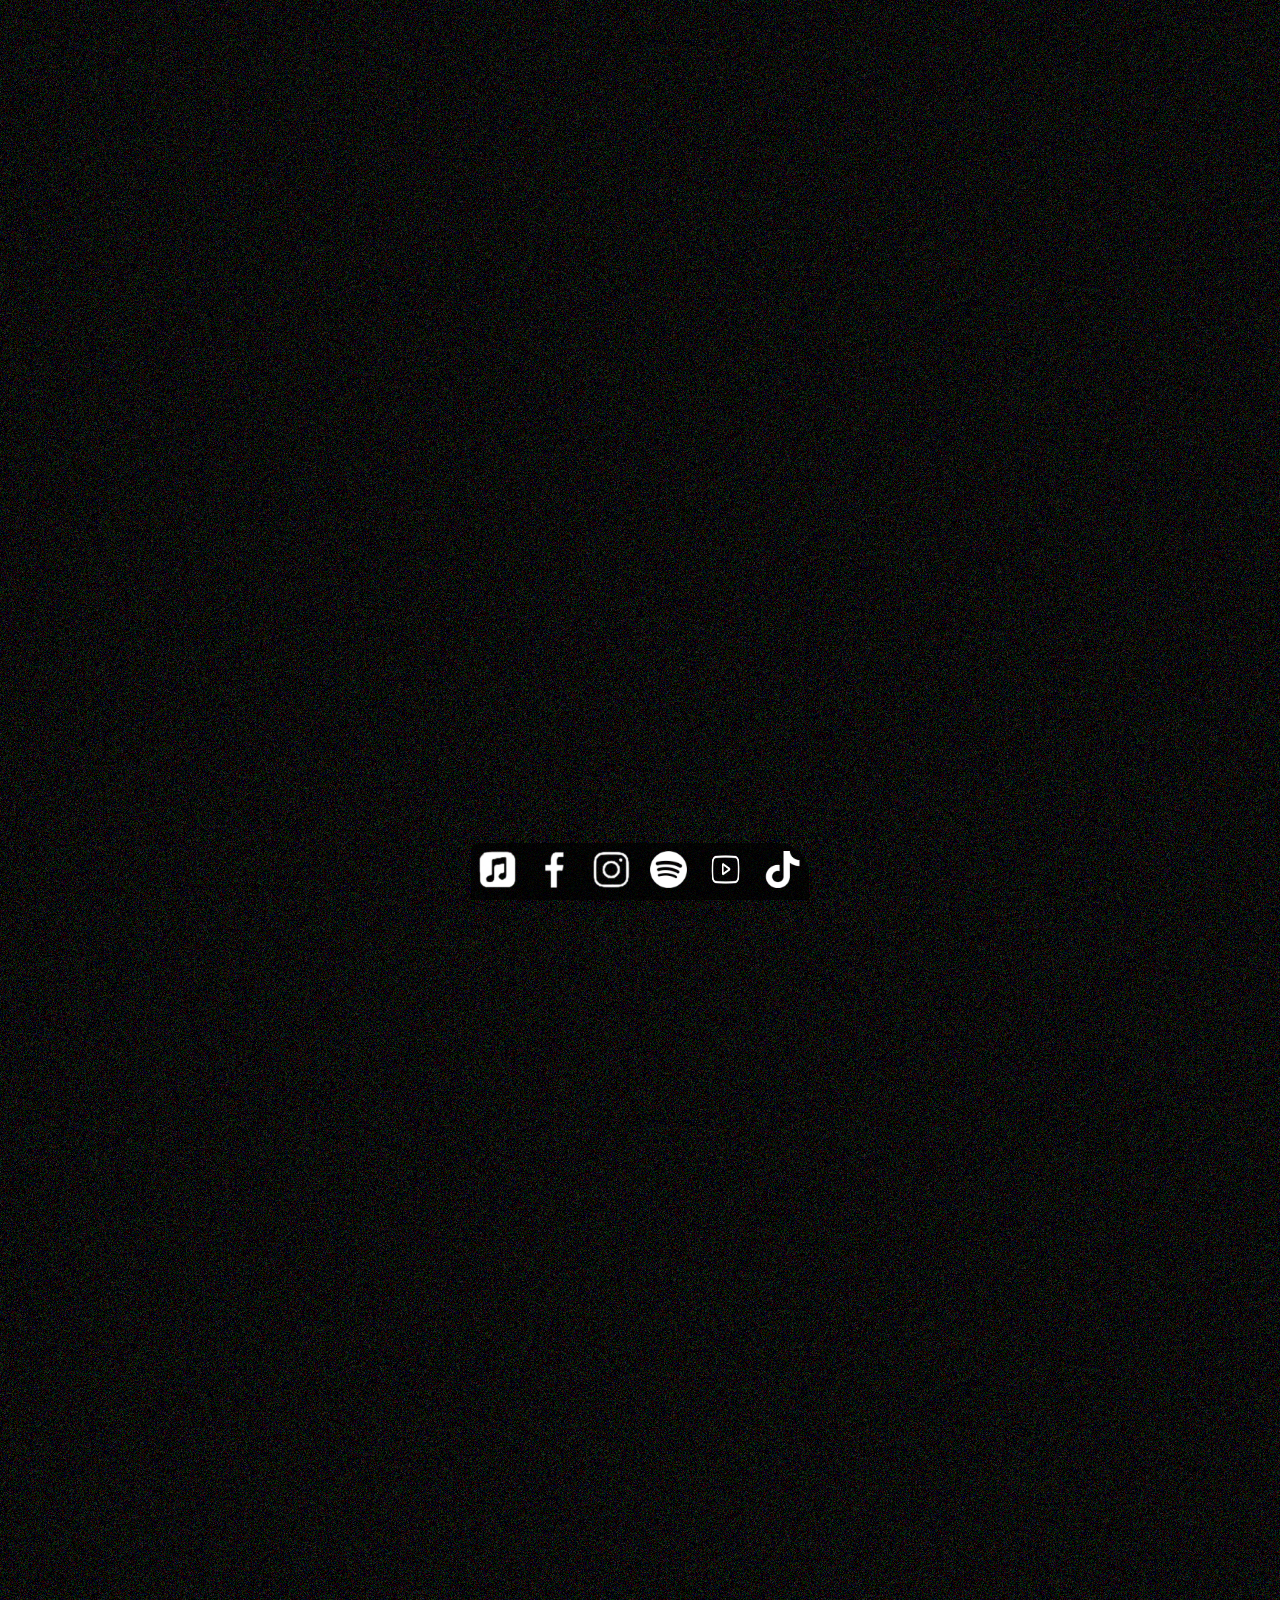
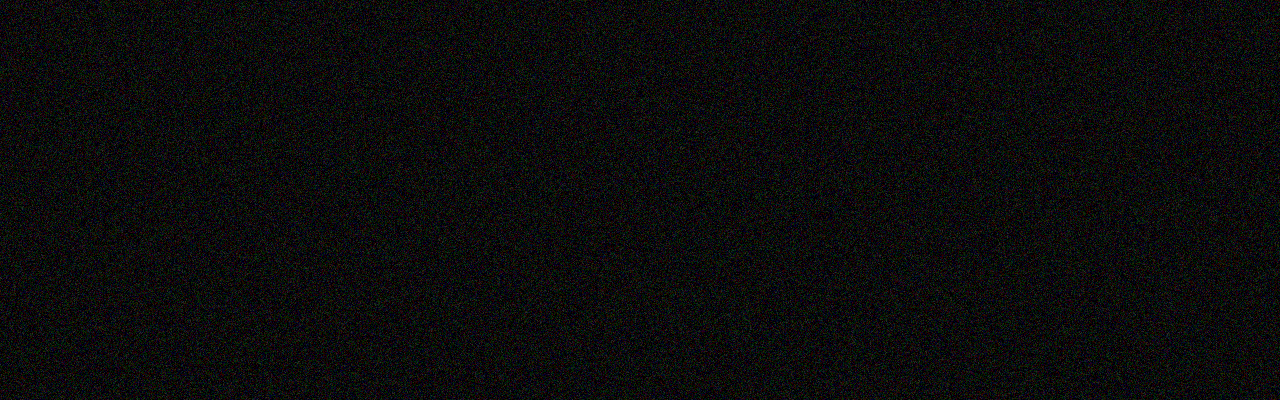
<file: musik.html>
<!DOCTYPE html>
<html lang="da">
<head>
    <meta charset="UTF-8">
    <meta http-equiv="X-UA-Compatible" content="IE=edge">
    <meta name="viewport" content="width=device-width, initial-scale=1.0">
    <title>HOPSCREEK Musik</title>
    <link rel="stylesheet" href="style.css">
    <link rel="shortcut icon" href="imgs/FAVICON.png" type="image/x-icon">
    <script src="main.js" defer></script>
    <!-- SEO -->
    <meta name="description" content="Browse Hopscreeks nyeste musikvideoer og ligende. Eller hop videre til de andre musik tjenester de er på.">
    <meta name="keywords" content="Hopscreek, musik, alternativ hiphop, musikvideoer, musik link hub">
    <!-- jQuery -->
    <script src="https://ajax.googleapis.com/ajax/libs/jquery/3.6.0/jquery.min.js"></script>
</head>
<body>
    <nav class="mobileNav">
        <a href="#" class="burgerMenu" onclick="burgerFunction()">
            <img src="imgs/burgermenu.png" alt="menu">
        </a>
        <div id="dropdown">
            <ul>
                <li>
                    <a href="index.html"><img src="imgs/forside.png" alt="ikon"> Forside</a>
                </li>
                <li>
                    <a href="musik.html" class="mobileNav-active"><img src="imgs/musikIkon.png" alt="ikon"> Musik</a>
                </li>
                <li>
                    <a href="koncerter.html"><img src="imgs/koncertIkon.png" alt="ikon">Koncerter</a>
                </li>
                <li>
                    <a href="https://mp-mmd.dk/wp/shop/" target="_blank"><img src="imgs/merchIkon.png" alt="ikon">Merch</a>
                </li>
                <li>
                    <a href="omOs.html"><img src="imgs/omOsIkon.png" alt="ikon">Vi er Hopscreek</a>
                </li>
            </ul>
        </div>
    </nav>
    
    <header class="musicHeader"><h1>Find Vores Musik</h1></header>

    <section class="musicLinks">
        <ul>
            <a href="https://open.spotify.com/artist/6ts5MlZQu3PSZGL68NsQ2K"><li>Spotify<img src="imgs/spotify.png" alt="spotify"></li></a>
            <a href="https://music.apple.com/dk/artist/hopscreek/1535668736"><li>Apple Music<img src="imgs/musikIkon.png" alt="apple music"></li></a>
            <a href="https://soundcloud.com/user-521453605-903490496"><li>Soundcloud<img src="imgs/soundcloud.png" alt="soundcloud"></li></a>
            <a href="https://www.youtube.com/channel/UCSazfju-oO8wsQHu79qmShw/featured"><li>Youtube<img src="imgs/YOUTUBEICON.png" alt="youtube"></li></a>
        </ul>
    </section>

    <section class="newMusic">
        <h2>NYESTE VIDEOER</h2>
        <iframe src="https://www.youtube.com/embed/dknQtzTVTxk" title="En Anden af Hopscreek" frameborder="0" allow="accelerometer; autoplay; clipboard-write; encrypted-media; gyroscope; picture-in-picture" allowfullscreen></iframe>
        <h3>EN ANDEN</h3>
        <p>Udgivet 2022</p>
    </section>

    <section class="moreMusic">
        <h2>Andre videoer</h2>
        <div>
            <iframe src="https://www.youtube.com/embed/feB3KZbvWG0" title="YouTube video player" frameborder="0" allow="accelerometer; autoplay; clipboard-write; encrypted-media; gyroscope; picture-in-picture"></iframe>
            <iframe src="https://www.youtube.com/embed/GkPGBWgWmQc" title="YouTube video player" frameborder="0" allow="accelerometer; autoplay; clipboard-write; encrypted-media; gyroscope; picture-in-picture"></iframe>
            <iframe src="https://www.youtube.com/embed/rOajepYAkGs" title="YouTube video player" frameborder="0" allow="accelerometer; autoplay; clipboard-write; encrypted-media; gyroscope; picture-in-picture"></iframe>
            <iframe src="https://www.youtube.com/embed/q5RXRC5bi6I" title="YouTube video player" frameborder="0" allow="accelerometer; autoplay; clipboard-write; encrypted-media; gyroscope; picture-in-picture"></iframe>
            <iframe src="https://www.youtube.com/embed/qr2yulmfUaQ" title="YouTube video player" frameborder="0" allow="accelerometer; autoplay; clipboard-write; encrypted-media; gyroscope; picture-in-picture"></iframe>
            <iframe src="https://www.youtube.com/embed/j7qmpdU17ZM" title="YouTube video player" frameborder="0" allow="accelerometer; autoplay; clipboard-write; encrypted-media; gyroscope; picture-in-picture"></iframe>
        </div>
    </section>
    
    <footer class="soMeLinks">
        <a href="https://music.apple.com/dk/artist/hopscreek/1535668736">
            <img src="imgs/applemusic.png" alt="Apple Music">
        </a>
        <a href="https://www.facebook.com/HOPSCREEK">
            <img src="imgs/facebook.png" alt="Facebook">
        </a>
        <a href="https://www.instagram.com/hopscreek/?hl=da">
            <img src="imgs/insta.png" alt="Instagram">
        </a>
        <a href="https://open.spotify.com/artist/6ts5MlZQu3PSZGL68NsQ2K">
            <img src="imgs/spotify.png" alt="Spotify">
        </a>
        <a href="https://www.youtube.com/channel/UCSazfju-oO8wsQHu79qmShw/featured">
            <img src="imgs/YOUTUBEICON.png" alt="Youtube">
        </a>
        <a href="https://www.tiktok.com/@hopscreek_4l">
            <img src="imgs/tiktok.png" alt="TikTok">
        </a>
    </footer>
</body>
</html>
</file>
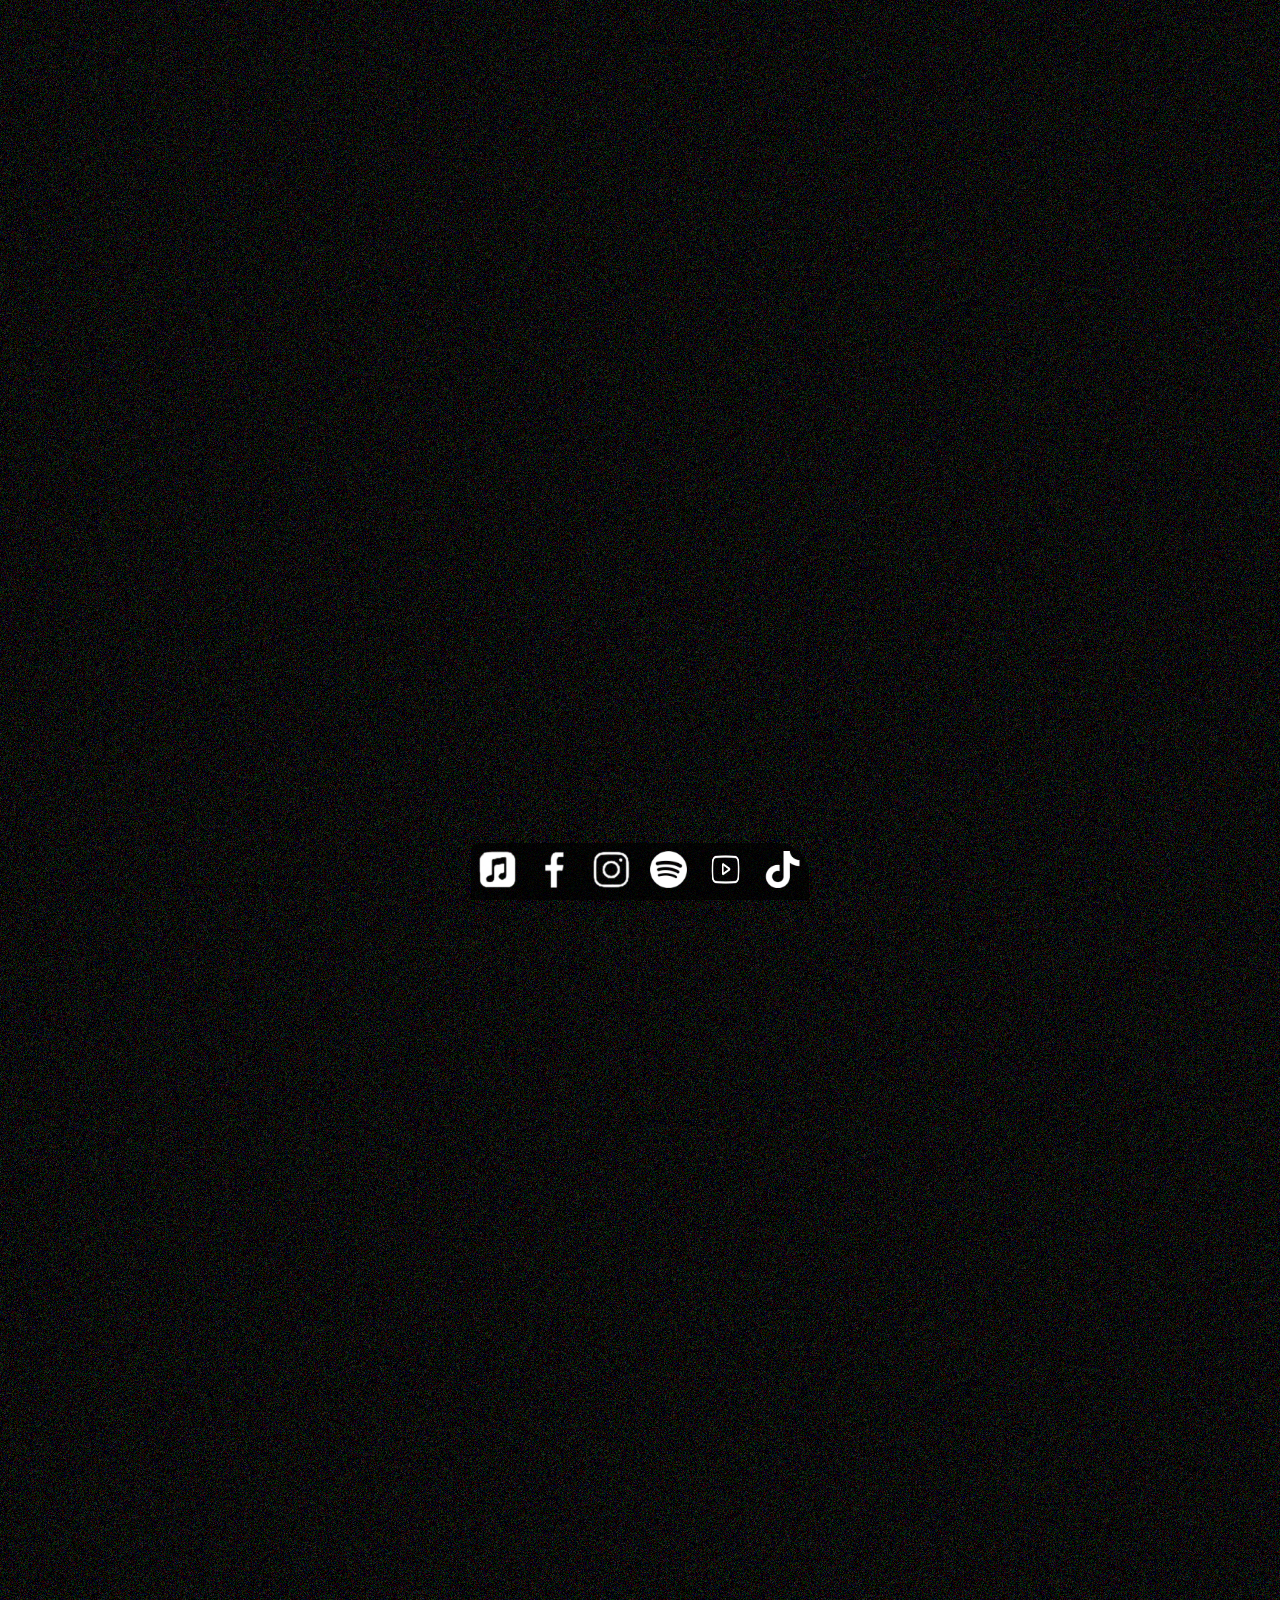
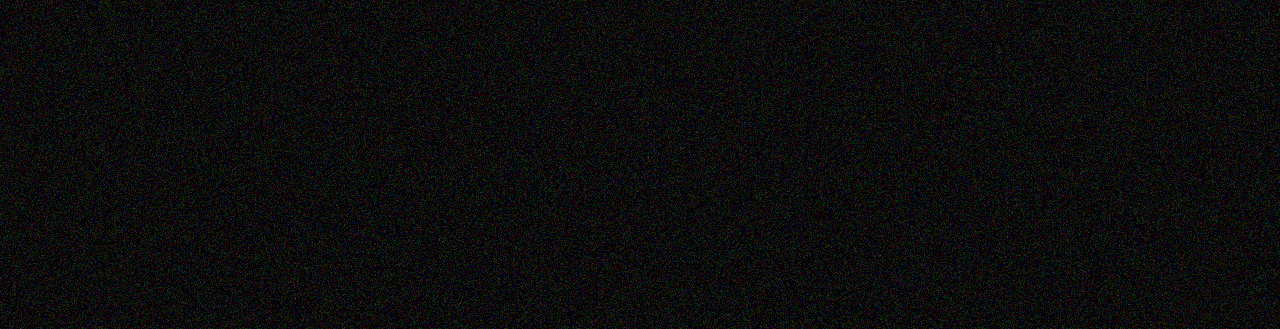
<file: omOs.html>
<!DOCTYPE html>
<html lang="da">
<head>
    <meta charset="UTF-8">
    <meta http-equiv="X-UA-Compatible" content="IE=edge">
    <meta name="viewport" content="width=device-width, initial-scale=1.0">
    <title>HOPSCREEK Medlemmere</title>
    <link rel="stylesheet" href="style.css">
    <link rel="shortcut icon" href="imgs/FAVICON.png" type="image/x-icon">
    <script src="main.js" defer></script>
    <!-- SEO -->
    <meta name="description" content="Lær mere om de 5 hoveder bag Hopscreek. Fred Paa Jord, Buchiman, Lyng, The Pharmer og Fejlstøvsugeren">
    <meta name="keywords" content="Hopscreek, Hopscreeks medlemmer,">
    <link rel="stylesheet" href="https://cdnjs.cloudflare.com/ajax/libs/font-awesome/4.7.0/css/font-awesome.min.css">
    <!-- jQuery -->
    <script src="https://ajax.googleapis.com/ajax/libs/jquery/3.6.0/jquery.min.js"></script>
</head>
<body>
    <nav class="mobileNav">
        <a href="#" class="burgerMenu" onclick="burgerFunction()">
            <img src="imgs/burgermenu.png" alt="menu">
        </a>
        <div id="dropdown">
            <ul>
                <li>
                    <a href="index.html"><img src="imgs/forside.png" alt="ikon"> Forside</a>
                </li>
                <li>
                    <a href="musik.html"><img src="imgs/musikIkon.png" alt="ikon"> Musik</a>
                </li>
                <li>
                    <a href="koncerter.html"><img src="imgs/koncertIkon.png" alt="ikon">Koncerter</a>
                </li>
                <li>
                    <a href="https://mp-mmd.dk/wp/shop/" target="_blank"><img src="imgs/merchIkon.png" alt="ikon">Merch</a>
                </li>
                <li>
                    <a href="omOs.html" class="mobileNav-active"><img src="imgs/omOsIkon.png" alt="ikon">Vi er Hopscreek</a>
                </li>
            </ul>
        </div>
    </nav>

    <header class="omOsHeader">
        <h2>Vi er</h2>
        <h1>HOPSCREEK</h1>

        <div>
            <img id="blurGruppe" src="imgs/gruppen/blurgruppe.RW2.png" alt="gruppe billed">
            <img id="elevatorGruppe" src="imgs/gruppen/Elevator2.RW2.png" alt="gruppe billed">
            <p>
                Hopscreek er en alternativ hiphop gruppe
                med Humlebæk som hjemby. 
                Alle medlemmer har kendt hinanden hele livet, 
                men begyndte først at lave musik sammen i 9. klasse. 

                Gruppen består af fire vokalister og en producer. 
            </p>
            <a href="#buch">Mere om hvert medlem</a>
        </div>
    </header>
    <img id="gruppebillede" src="imgs/gruppen/trappe1.png" alt="gruppe billed">
    <img id="gruppebillede2" src="imgs/gruppen/fredogfejl.png" alt="gruppe billed">
    <img id="gruppebillede3" src="imgs/gruppen/window.png" alt="gruppe billed">
    <img id="gruppebillede4" src="imgs/gruppen/spejl.png" alt="gruppe billed">
    <section class="medlemmer" id="buch">
        <div class="medlem medlem-buch">
            <a href="buch.html"><img src="imgs/gruppen/buchCoolio.png" alt="Buchiman"></a>
            <div class="medlemTextWrapperBuch">
                <h2>BUCHIMAN</h2>
                <p>Rapper</p>
                <a href="buch.html">Læs mere</a>
            </div>
        </div>

        <div class="medlem medlem-fred">
            <a href="fred.html"><img src="imgs/gruppen/fredBril.png" alt="Fred Paa Jord"></a>
            <div class="medlemTextWrapperFred">
                <h2>FRED PAA JORD</h2>
                <p>Rapper</p>
                <a href="fred.html">Læs mere</a>
            </div>
        </div>

        <div class="medlem medlem-lyng">
            <a href="lyng.html"><img src="imgs/gruppen/lyngVbril.png" alt="Lyng"></a>
            <div class="medlemTextWrapperLyng">
                <h2>LYNG</h2>
                <p>Producer</p>
                <a href="lyng.html">Læs mere</a>
            </div>
        </div>

        <div class="medlem medlem-pham">
            <a href="pham.html"><img src="imgs/gruppen/martCyclops.png" alt="THE PHARMER"></a>
            <div class="medlemTextWrapperPham">
                <h2>THE PHARMER</h2>
                <p>Rapper</p>
                <a href="pham.html">Læs mere</a>
            </div>
        </div>
        <div class="medlem medlem-støv">
            <a href="støv.html"><img src="imgs/gruppen/lyngHbril.png" alt="Fejlstøvsugeren"></a>
            <div class="medlemTextWrapperStøv">
                <h2>FEJLSTØV <br> SUGEREN</h2>
                <p>Rapper</p>
                <a href="støv.html">Læs mere</a>
            </div>
        </div>
    </section>

    <footer class="soMeLinks">
        <a href="https://music.apple.com/dk/artist/hopscreek/1535668736">
            <img src="imgs/applemusic.png" alt="Apple Music">
        </a>
        <a href="https://www.facebook.com/HOPSCREEK">
            <img src="imgs/facebook.png" alt="Facebook">
        </a>
        <a href="https://www.instagram.com/hopscreek/?hl=da">
            <img src="imgs/insta.png" alt="Instagram">
        </a>
        <a href="https://open.spotify.com/artist/6ts5MlZQu3PSZGL68NsQ2K">
            <img src="imgs/spotify.png" alt="Spotify">
        </a>
        <a href="https://www.youtube.com/channel/UCSazfju-oO8wsQHu79qmShw/featured">
            <img src="imgs/YOUTUBEICON.png" alt="Youtube">
        </a>
        <a href="https://www.tiktok.com/@hopscreek_4l">
            <img src="imgs/tiktok.png" alt="TikTok">
        </a>
    </footer>
</body>
</html>
</file>
<file: style.css>
@font-face {
    font-family: titleFont;
    src: url(fonts/NexaBlack.otf);
}
@font-face {
    font-family: altTitleFont;
    src: url(fonts/NexaBold.otf);
}
:root{
    --brødfont-color: white;
}
/* Edita Book fontweight, Book: 500 - Bold: 700 */
*{
    box-sizing: border-box;
}
/* smooth scroll til Vi er Hopscreek siden */
html{
    scroll-behavior: smooth;
}
body{
    margin: 0;
    color: var(--brødfont-color);
    background-image: url(imgs/grain.png);
    background-color: black;
}
div{opacity: 0;}
section{opacity: 0;}
header{opacity: 0;}
h1,h2,h3{
    margin-left: 37px;
    margin-top: 0;
    font-family: titleFont;
    text-transform: uppercase;
}
h4,h5,h6{
    font-family: edita;
    font-weight: 500;
    text-transform: uppercase;
}
h1{
    margin-top: 1.7em;
}
p{
    margin-left: 37px;
    margin-right: 37px;
    /* edita book */
    font-family: edita;
    font-weight: 500;
    transition: ease-out .2s;
}
a{
    font-family: edita;
    font-weight: 500;
    color: var(--brødfont-color);
    text-decoration: none;
}
/* fucker måske med nogle andre sider. Lavet pga. Vi Er Hopscreek siden */
header a {
    margin-left: 37px;
}
.landingpage h1{
    margin-top: 0.7em;
    margin-bottom: 0.3em;
    font-size: 50px;
    text-align: center;
    margin-left: 0;
}
.landingpage img{
    width: 100vw;
}
footer{
    text-align: center;
}
footer img{
    width: 37px;
    height: 37px;
    margin: 0.5em;
}
/* Burger Menu */
.mobileNav{
    font-size: 20pt;
    z-index: 2;
    text-transform: uppercase;
}
.mobileNav .burgerMenu img{
    margin-top: 0.5em;
    width: 32px;
    height: 24px;
}
.mobileNav #dropdown li{
    margin-top: 2em;
    margin-bottom: 1em;
}
.mobileNav li{
    display: flex;
    flex-direction: column;
    list-style: none;
}
.mobileNav #dropdown{
    display: none;
}
.mobileNav .burgerMenu {
    display: block;
    position: absolute;
    right: 0;
    top: 0.2em;
}
.mobileNav a{
    font-family: titleFont;
    text-decoration: none;
}
.mobileNav .soMe{
    display: none;
    flex-direction: row;
}
.mobileNav .soMe a{
    display: block;
}
.mobileNav .soMe li{
    width: 10px;
}
.mobileNav-active{
    text-decoration: underline;
}
/* burgerMenu icon */
.mobileNav img{
    width: 37px;
    height: 37px;
    margin-right: 37px;
    float: left;
    font-size: 12pt;
}
/* Musik siden */
.musicHeader h1{margin-bottom: 0;}
.newMusic h2{
    margin-top: 1.5em;
    font-size: 28px;
    margin-bottom: 0.5em;
}
.newMusic h3{
    text-decoration: none;
    margin-bottom: 0;
    font-size: 32px;
}
.newMusic iframe{
    display: block;
    margin: 1em auto;
    text-align: center;
    width: 100%;
    height: 300px;
}
.moreMusic div{
    display: block;
    text-align: center;
}
.moreMusic h2{
    margin-top: 2em;
}
.musicLinks{
    display: flex;
    margin: 1em;
    position: relative;
    text-transform: uppercase;
}
.musicLinks ul{
    padding: 0;
    width: 100%;
    margin-left: auto;
    margin-right: auto;
}
.musicLinks li{
    position: relative;
    list-style: none;
    text-align: left;
    margin: 0.4em auto;
    padding: 1em;
    border: 1px solid white;
    border-radius: 2em;
    width: 80vw;
    font-size: 28px;
}
.musicLinks a{
    font-family: titleFont;
    text-decoration: none;
}
.musicLinks img{
    position: absolute;
    right: 1em;
    text-align: right;
    width: 40px;
    height: 40px;
    /* transform:translateY(50%); */
    margin-left: 1em;
}

/* KONCERTER */
.months{
    width: 90%;
    margin-left: auto;
    margin-right: auto;
    display: flex;
    justify-content: space-evenly;
}
.months button{
    width: 70px;
    border-radius: 36px;
    background-color: transparent;
    color: var(--brødfont-color);
    border-color: white;
    text-transform: uppercase;
    padding-top: 0.4em;
    padding-bottom: 0.3em;
    font-family: titleFont;
    margin-bottom: 1em;
}
.tickets a{
    font-size: 30pt;
}
.tickets p{
    font-size: 21pt;
}
.tickets{
    display: flex;
    flex-direction: column;
    /* width: 90%; */
    /* margin: 1em auto 1em auto; */
}
.ticket{
    margin-bottom: 2em;
    border: 1px solid white;
    text-align: center;
}
.ticket h2, .ticket h3,.ticket p{
    margin-left: 0;
}
.ticket h3{
    margin-top: 1em;
}
.ticket a {
    font-weight: 700;
}
/* https://stackoverflow.com/questions/1269589/css-center-block-but-align-contents-to-the-left
    centre text i midten, men med textalign left */
.tickettext{
    display: inline-block;
    text-align: left;
}
.tickettext a{
    text-decoration: underline;
}
/* OM HOPSCREEK */
.omOsHeader img{display: none;}
.omOsHeader h2{
    font-family: edita;
    font-weight: 500;
    margin-bottom: 0;
    margin-top: 1em;
}
.omOsHeader p{
    margin-right: 37px;
}
.omOsHeader h1{
    margin-top: 0;
}
/* http://www.java2s.com/example/html-css/css-layout/alternating-left-and-right-positioning-with-css.html
    nth-child(even) og (odd) så jeg rammer hver anden til at gå venstre og højre*/
.medlemmer{
    display: block;
    margin-left: 37px;
    margin-right: auto;
}
.medlem{
    margin-top: 4em;
    margin-bottom: 8em;
}
/* Customizing medlems titler til at fylde på den mindste skærm */
.medlem-støv h2{
    font-size: 19px !important;
}
.medlem-buch h2{
    font-size: 18px !important;
}
.medlem-lyng h2{
    font-size: 36px !important;
}
.medlem-pham h2{
    font-size: 22px !important;
}
.medlem img{
    width: 180px;
    height: 180px;
}
.medlem:nth-child(even) img{
    text-align: left;
    float: left;
    clear: left;
    margin-right: 1em;
}
.medlem:nth-child(odd) img{
    float: right;
    clear: right;
    margin-right: 37px;
}
.medlem h2{
    font-family: titleFont;
    font-size: 20pt;
    margin-left: 0;
}
.medlem p{
    font-family: edita;
    margin-left: 0;
    font-weight: 500;
}
.medlem a{
    text-decoration: underline;
}
/* Individuelle Medlems Sider */
.omOsHeaderMedlem img{
    display: block;
    width: 100vw;
}
.omOsHeaderMedlem{
    margin-bottom: 2em;
}
.medlemsTitle{
    height: 70px !important;
    width: 360px !important;
}
.bio{
    position: relative;
}
.bio h3{
    margin-bottom: 0;
    font-size: 24px;
}
.bio h4{
    margin-top: 0;
    margin-bottom: 0.5em;
    margin-left: 37px;
    font-family: edita;
    font-style: italic;
    font-size: 36px;
}
.bio img{
    opacity: 0.5 !important;
    z-index: -1;
}
.andre{display: none;}
.pcAndre h2{
    margin-top: 3em;
    margin-left: 0;
}
.andre h2{
    margin-top: 5em;
}
.andre img{
    width: 200px;
    height: auto;
}
.andre a:nth-child(even){
    float: right;
    clear: both
}
/* Fred Paa Jord Collage */
.fredCollage1{
    position: absolute;
    bottom: -3em;
    width: 180px;
}
.fredCollage2{
    display: none;
    position: absolute;
    width: 180px;
}
.fredCollage3{
    top: 50%;
    transform: translateY(-25%);
    right: 0;
    position: absolute;
    width: 180px;
}
/* Lyng Collage */
.lyngCollage1{
    position: absolute;
    bottom: -3em;
    width: 300px;
}
.lyngCollage2{
    display: none;
    position: absolute;
    width: 180px;
}
/* fejl Collage */
.fejlCollage1{
    position: absolute;
    bottom: -3em;
    width: 300px;
}
/* Pharmer */
.phamCollage1{
    position: absolute;
    width: 40vw;
    top: 0%;
    right: 0;
}
.phamCollage2{
    position: absolute;
    display: none;
}
.phamCollage3{
    position: absolute;
    left: 0;
    width: 60vw;
    bottom: 15%;
}

 .buchCollage1{
    position: absolute;
    width: 45vw;
    top: 0%;
    left: 0.5rem;
}
.buchCollage2{
    position: absolute;
    right: 0;
    width: 13rem;
    bottom: 12rem;
}
#gruppebillede {
    position: absolute;
    width: 300px;
    left: 1450px;
    top: 1650px;
    display: none;
    
}
#gruppebillede2 {
    position: absolute;
    width: 400px;
    left: 200px;
    top: 1100px;
    display: none;
}
#gruppebillede3 {
    position: absolute;
    width: 400px;
    left: 950px;
    top: 800px;
    display: none;
}
#gruppebillede4 {
    position: absolute;
    width: 500px;
    left: 800px;
    top: 1300px;
    display: none;
}


@media screen and (min-width: 1050px) {
    .soMeLinks-forside{
        display: none;
    }
    footer{
        position: fixed;
        bottom: 0;
        left: 50%;
        transform: translateX(-50%);
        background-color: rgba(0,0,0,0.7);
        border-radius: 0.5em 2em 0 0;
    }
    h1{
        margin-top: 0px;
    }

/* Landing Page PC */
    .landingpage{
        display: flex;
        flex-wrap: wrap;
    }
    .landingpage img{
        width: 100%;
        height: 50vh;
        object-fit: fill;
    }
    .landingpage a {
        width: 50%;
        height: 50%;
    }
    .landingpage h1{display: none;}
    /* Fjerner mobil nav */
    .burgerMenu img{display: none;}
    #dropdown{display: block !important;}
    .mobileNav .soMe{display: flex;}
    /* Nav animation https://codepen.io/mehi/pen/MyWqPM
    underline fra venstre til højre*/
    /* nav a{font-size: 24px;} */
    .mobileNav #dropdown li{
        margin-top: 1em;
    }
    .mobileNav{
        float: left;
        margin-right: 1em;
        position: relative;
        top: 5em;
    }
    .mobileNav a{
        color: rgb(105, 105, 105); 
        transition: 0.3s ease;
        font-family: altTitleFont;
    }
    .mobileNav a::after{
        content: '';
        position: absolute;
        width: 0; height: 3px;
        display: block;
        margin-top: 5px;
        transition: width .2s ease;
        -webkit-transition: width .2s ease;
    }
    .mobileNav a:hover::after{
        width:  7em;
        background: #fff;
    }
    .mobileNav a:hover{
        color: #fff;
    }
    /* Fjerner Hover on SoMe effekten */
    .mobileNav .soMe a::after{
        width: 0;
    }
    .mobileNav-active{
        font-family: titleFont !important;
        color: white !important;
    }
    .mobileNav-active::after{
        width: 7em !important;
        background: #fff;
    }
    /* Musik */
    .musicHeader h1{
        font-size: 80px;
        margin-top: 0.5em;
    }
    .musicLinks{
        width: 800px;
        margin-left: calc(50vw - 385px);
    }
    .musicLinks li{
        float: left;
        margin: 1em;
        width: 330px;
    }
    .newMusic{
        margin-left: min(10%,395px);
        margin-right: min(10%,395px);
    }
    .newMusic iframe{
        height: 700px;
    }
    .newMusic h2, .newMusic h3{
        font-size: 50px;
    }
    .newMusic h2{
        margin-left: 0;
    }
    .newMusic p{font-size: 28px;}
    .moreMusic{
        font-size: 40px;
        margin-left: min(10%,395px);
        margin-right: min(10%,395px);
    }
    .moreMusic h2{
        margin-bottom: 0.2em;
    }
    .moreMusic iframe{
        width: 20%;

    }
    /* Vi er HOPSCREEK */
    .omOsHeader{position: relative; z-index: -1;}
    .omOsHeader img{
        display: block; 
        position: absolute;
    }
    .omOsHeader div{
        display: block;
        margin-left: calc(30% + 5vw);
        margin-right: 30%;
    }
    #blurGruppe{
        left: 19%;
        z-index: -1;
        width: 18vw;
    }
    #elevatorGruppe{
        top: 5em;
        right: 100px;
        width: 25vw;
        z-index: -1;
    }
    #gruppebillede {
        position: absolute;
        width: 300px;
        left: 1450px;
        top: 1650px;
    }
    #gruppebillede2 {
        position: absolute;
        width: 400px;
        left: 200px;
        top: 1100px;
    }
    #gruppebillede3 {
        position: absolute;
        width: 400px;
        left: 950px;
        top: 800px;
    }
    #gruppebillede4 {
        position: absolute;
        width: 500px;
        left: 800px;
        top: 1300px;
    }
    .omOsHeader h1{
        font-size: 80px;
        margin-bottom: 0.1em;
    }
    .omOsHeader h2{
        font-size: 36px;
    }
    .omOsHeader p, .omOsHeader a{
        font-size: 20px;
    }
    .omOsHeader a{
        text-decoration: underline;
    }
    .omOsHeader p {text-align: left;}
    .medlemmer{
        position: relative;
        height: 140vh;
        margin-left: 4%;
        margin-right: 4%;
    }
    .medlemmer img{
        width: 30vw;
        height: auto;
        margin-left: 37px;
        margin-right: 37px;
        z-index: -1;
        transition: ease .2s;
    }
    .medlem img:hover{
        transform: scale(1.2);
    }
    .medlem h2{
        font-size: 40px !important;
        font-size: 3vw;
        margin-bottom: 0;
    }
    .medlem p, .medlem a{
        font-size: 20px;
        z-index: 1;
    }
    .medlem p{
        font-size: 34px;
        color: rgb(199, 199, 199);
    }
    /* Individuel positionering af tekst på medlemmer */
    .medlem div{position: absolute;}
    .medlem-buch{
        position: relative;
    }
    .medlemTextWrapperBuch{
        right: 14em;
        top: -2em;
        z-index: 1;
    }
    .medlem-fred{
        position: relative;
        top: 5%;
        left: 15%;
    }
    .medlemTextWrapperFred{
        top: -3em;
        left: -5%;
        z-index: 1;
    }
    .medlem-lyng{
        position: relative;
        top: 8em;
        right: 12em;
    }
    .medlemTextWrapperLyng{
        top: 22em;
        right: -6em;
        z-index: 1;
    }
    .medlem-pham{
        position: relative;
        top: 10em;
        left: 5em;
    }
    .medlemTextWrapperPham{
        top: 24em;
        z-index: 1;
    }
    .medlem-støv{
        position: relative;
        top: 20em;
        right: 4em;
    }
    .medlemTextWrapperStøv{
        top: 44em;
        right: 18em;
        z-index: 1;
    }
    /* Koncerter */
    .pcKoncerter{
        width: 85%;
    }
    .months button{
        width: 110px;
    }
    .tickets{
        flex-direction: row;
        flex-wrap: wrap;
    }
    .ticket{
        width: 16em;
        height: 14.5em;
        margin: 1em;
    }
    /* Billet Tekst styling */
    .tickettext{
        padding: 1em 0;
    }
    .tickettext h3{
        font-size: 28px; 
        margin-bottom: 0;
        font-family: altTitleFont;
    } 
    .tickettext h2{
        font-size: 42px; 
        margin: 0;
        white-space: nowrap;
    }
    .tickettext p{
        font-size: 20px;
    }
    .tickettext a{
        font-size: 30px;
        display: block;
        text-align: center;
        border: transparent;
        transition: .3s ease-in;
    }
    .tickettext a:hover{
        border: 1px solid white;
    }
    .pcKoncerter header h1{
        margin-top: 40px;
        margin-left: 0;
        margin-bottom: 1em;
        font-size: 80px;
    }
    .pcKoncerterNav{margin-top: 1em;}
    /* Individuelle Medlems side */
    .andre{display: block;}
    .pcAndre{display: none;}
    .omOsHeaderMedlem img{
        display: block;
        position: relative;
        left: -1em;
        width: auto;
    }
    .introCollage{
        width: 60% !important;
    }
    .bio{
        margin-left: auto;
        margin-right: auto;
        display: block;
        width: 30vw;
    }
    .bio img{
        opacity: 0.7 !important;
    }
    .bio h3{
        margin-top: 3em;
        font-size: 36px;
    }
    .bio h4{
        font-size: 60px;
        white-space: nowrap;
    }
    .andre img{
        width: 30vw;
        transition: ease .2s;
    }
    .andre h2{
        text-align: center;
        font-size: 40px;
        margin-bottom: 1em;
    }
    .andre img:hover{
        transform: scale(1.2);
    }
    .andre div a:nth-child(even){
        float: none;
    }
    .andre div{
        text-align: center;
        display: block;
        margin-left: auto;
        margin-right: auto;
    }
    /* Fred Paa Jord Collage */
    .fredCollage1{
        top: -2em;
        transform: translateX(-50%);
        width: 325px;
    }
    .fredCollage2{
        display: block;
        width: 500px;
        top: 50%;
        right: -25vw;
        transform: translateY(-50%);
    }
    .fredCollage3{
        top: 100%;
        transform: translate(-150%, -50%);
        width: 275px;
    }

        /* Lyng Collage */
    .lyngCollage1{
        top: -2em;
        transform: translateX(-85%);
        width: 525px;
        position: absolute;

    }
    .lyngCollage2{
        display: block;
        width: 500px;
        top: 50%;
        right: -25vw;
        transform: translateY(-50%);
        position: absolute;
    }
    /* fejl Collage */
    .fejlCollage1{
        position: absolute;
        top: 10%;
        left: -21em;
        width: 400px;
    }
    /* Pham Collage */
    .phamCollage1{
        width: 16vw;
        top: -7em;
        right: -60%;
    }
    .phamCollage2{
        display: block;
        width: 400px;
        top: 50%;
        right: -25vw;
        transform: translateY(-50%);
    }
    .phamCollage3{
        left: -50%;
        width: 70%;
    }

    .buchCollage1{
        position: absolute;
        left: -10rem;
        top: -1em;
        width: 400px;
    }
    .buchCollage2{
        position: absolute;
        left: 10em;
        bottom: 10em;
        width: 35rem;
    }
}
@media screen and (min-width: 1366px) {
    .medlem h2{font-size: 50px !important;}
    .medlem img{width: 400px;}
    .medlemTextWrapperStøv{top: 45em}
    .medlemTextWrapperBuch{top: -1em;}
    .bio{width: 25vw;}
    .phamCollage1{
        width: 14vw;
        top: -7em;
        right: -60%;
    }
    .phamCollage2{
        width: 500px;
    }
    .phamCollage3{
        width: 18vw;
    }
}

@media screen and (min-width: 1530px){
    .bio{width: 20vw;}
    .medlem img{width: 520px;}
    .medlem-buch{top: 5em;}
    .medlem-fred{top: 10em;}
    .medlemTextWrapperBuch{
        right: 20em;
        top: -2em;
        }
    .medlem-lyng{
        top: 6em;
        right: 8em;
    }
    .medlemTextWrapperLyng{
        top: 32em;
        right: -2em;
    }
    .medlemTextWrapperPham{
        top: 34em;
    }
    .medlem-støv{
        top: 16em;
        right: 35em;
    }
    .medlemTextWrapperStøv{
        top: 64em;
        right: -10em;
    }
    #blurGruppe{
        width: 20vw;
    }
    .omOsHeader div{
        margin-left: 40%;
    }
    .phamCollage1{
        opacity: 1 !important;
        filter:saturate(0.5);
    }
    .phamCollage2{
        opacity: 1 !important;
        filter:saturate(0.5);
    }

    .buchCollage1{
        position: absolute;
        left: -10rem;
        top: -1em;
        width: 400px;
    }
    .buchCollage2{
        position: absolute;
        left: 10em;
        bottom: 1em;
        width: 50rem;
    }

}
</file>
